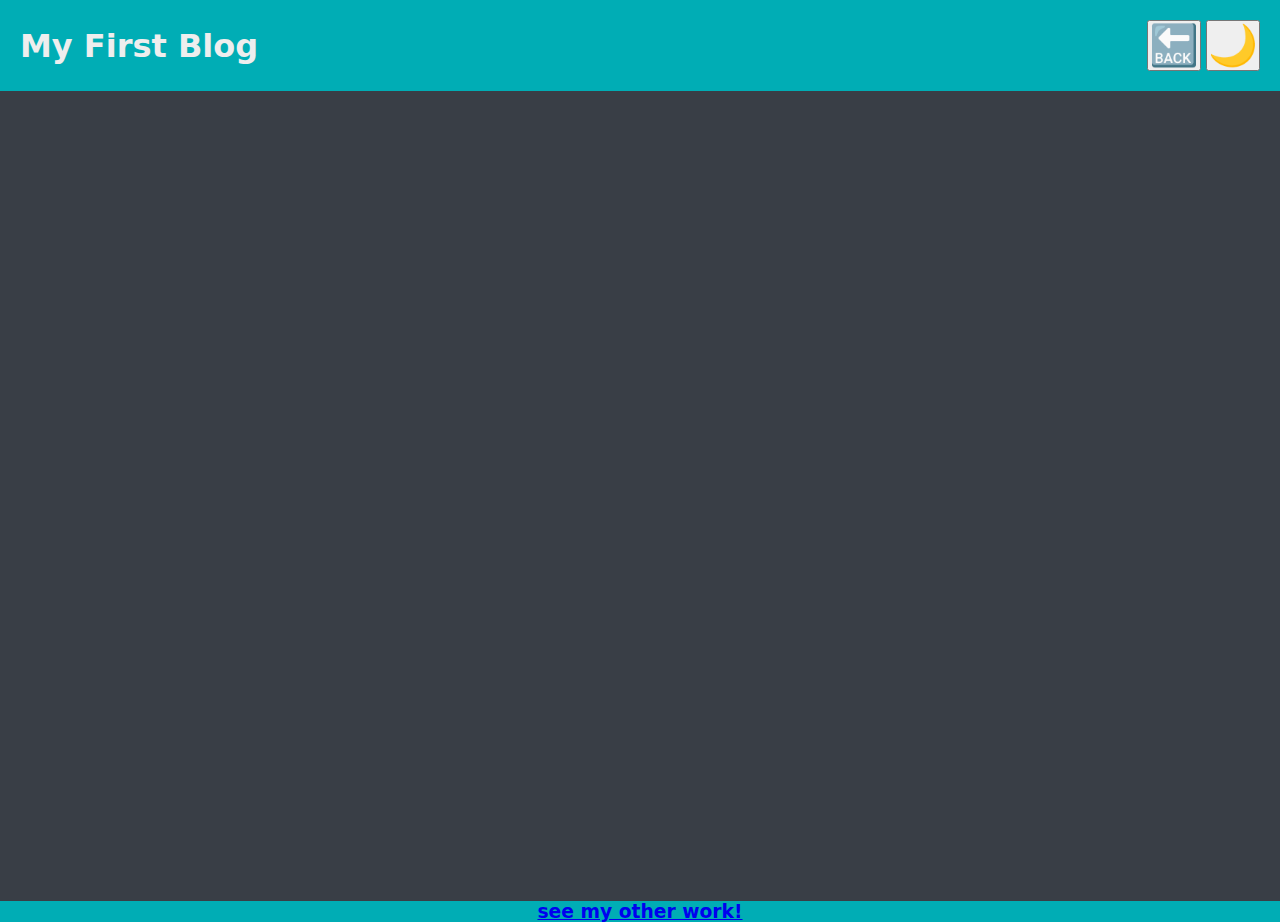
<file: blog.html>
<!DOCTYPE html>
<html lang="en">
<head>
    <meta charset="UTF-8">
    <meta name="viewport" content="width=device-width, initial-scale=1.0">
    <link rel="stylesheet" href="./assets/css/style.css">
    <link rel="stylesheet" href="./assets/css/blog.css">
    <title>Blog Posts</title>
</head>
<body id="darkMode">
    <header>
        <h1>My First Blog</h1>
        <div>
            <button id="backBtn">🔙</button>
            <button id="modeToggle">🌙</button>
        </div>
    </header>
    <main>
        <!-- blog posts go here -->
        <section id="displayBlog">
        </section>
    </main>
    <footer>
        <h3><a href="#">see my other work!</a></h3>
    </footer> 
    <script src="./assets/js/logic.js"></script>
    <script src="./assets/js/blog.js"></script> 
</body>
</html>
</file>
<file: assets/css/style.css>
* { box-sizing: border-box;
    padding: 0px;
    margin: 0px;
    font-family: system-ui, -apple-system, BlinkMacSystemFont, 'Segoe UI', Roboto, Oxygen, Ubuntu, Cantarell, 'Open Sans', 'Helvetica Neue', sans-serif;
    list-style: none;
}

:root {
    --primary-light: #eeeeee;
    --secondary-light: #222831;
    --primary-dark: #393e46;
    --secondary-dark: #eeeeee;
    --accent-color: #00adb5;
    --spacing: 20px;
}

header {
    background-color: var(--accent-color);
    color: var(--secondary-dark);
    padding: var(--spacing);
    display: flex;
    justify-content: space-between;
    align-items: center;
}

header button {
    font-size: 40px;
}

body {
    background-color: var(--primary-dark);
}

#darkMode {
    background-color: var(--primary-dark);
    color: var(--secondary-dark)
}

#lightMode {
    background-color: var(--primary-light);
    color: var(--secondary-light);
}

main {
    display: flex;
    /* height: 90vh; */
}

footer {
    background-color: var(--accent-color);
    display: flex;
    justify-content: center;
}
</file>
<file: assets/css/blog.css>
/* :root {
    --primary-color: grey;
    --secondary-color: black;
    --accent-color: pink;
    --spacing: 20px;
} */

main {
    min-height: 90vh;
    width: 100%;
    display: flex;
    justify-content: center;
}

section {
    display: flex;
    flex-direction: column;
    width: 100%;
}

article {
    padding: var(--spacing);
    border: 10px solid var(--accent-color);
    margin: var(--spacing);
    display: flex;
    flex-direction: column;
}
</file>
